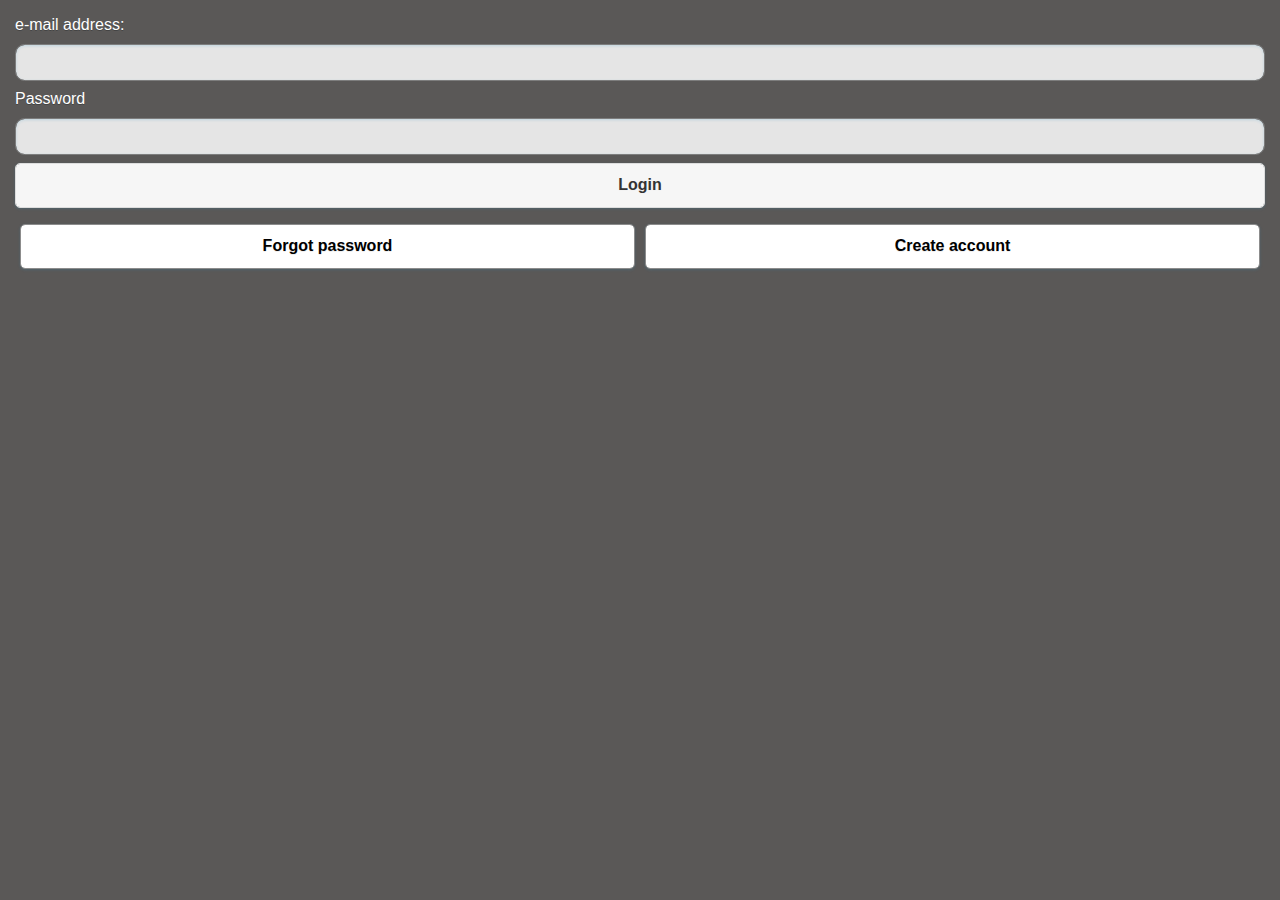
<file: apps/TripsTalker/android/native/assets/www/default/index.html>
<!DOCTYPE HTML><html>
    <head>
        <META http-equiv="Content-Type" content="text/html; charset=UTF-8">
        <meta charset="UTF-8">
        <title>TripsTalker</title>
        <meta content="width=device-width, initial-scale=1.0, maximum-scale=1.0, minimum-scale=1.0, user-scalable=0" name="viewport">
<!--
    			<link rel="shortcut icon" href="images/favicon.png">
    			<link rel="apple-touch-icon" href="images/apple-touch-icon.png"> 
    		-->
        <link href="worklight/worklight.css" rel="stylesheet">
        <link href="jqueryMobile/jquery.mobile-1.4.3.css" rel="stylesheet">
        <link href="css/main.css" rel="stylesheet">
        <link href="css/themes/myTrialTheme.css" rel="stylesheet">
        <link href="css/themes/jquery.mobile.icons.min.css" rel="stylesheet">
        <script>
		// Define WL namespace.
		var WL = WL ? WL : {};
		/**
		 * WLClient configuration variables.
		 * Values are injected by the deployer that packs the gadget.
		 */
		WL.StaticAppProps = {
   "APP_DISPLAY_NAME": "TripsTalker",
   "APP_ID": "TripsTalker",
   "APP_SERVICES_URL": "\/apps\/services\/",
   "APP_VERSION": "1.0",
   "ENVIRONMENT": "android",
   "LOGIN_DISPLAY_TYPE": "embedded",
   "WORKLIGHT_NATIVE_VERSION": "1356647314",
   "WORKLIGHT_PLATFORM_VERSION": "6.2.0.00.20140825-1637",
   "WORKLIGHT_ROOT_URL": "\/apps\/services\/api\/TripsTalker\/android\/"
};</script>
		<script src="worklight/cordova.js"></script>
		<script src="worklight/wljq.js"></script>
		<script src="worklight/worklight.js"></script>
		<script src="worklight/checksum.js"></script>
		<script>
	window.$ = window.jQuery = WLJQ;
</script>
<script src="jqueryMobile/jquery.mobile-1.4.3.js"></script>
    </head>
    <body style="display: none;">
        <div data-role="page" id="login">
            <div data-role="content" style="padding: 15px">
                <form id="login0" onSubmit="javascript:loginClick(this.login_email0.value,this.login_password.value);">
                    <label for="login_email0">e-mail address: </label> <input id="login_email0" name="login_email0" type="text"> <label for="login_password">Password</label> <input id="login_password" name="login_password" type="password">
				<button data-role="button" data-theme="b" type="submit">Login</button>
                </form>
                <div class="ui-grid-a">
                    <div class="ui-block-a">
                        <a data-mini="true" data-role="button" href="#reset_password">Forgot
						password</a>
                    </div>
                    <div class="ui-block-b">
                        <a data-mini="true" data-role="button" href="#register">Create
						account</a>
                    </div>
                </div>
            </div>
        </div>
        <div data-role="page" id="reset_password">
            <div data-role="content" style="padding: 15px">
                <form action="" id="login0">
                    <label for="login_email">e-mail address: </label> <input id="login_email0" name="login_email" type="text">
				<button data-role="button" data-theme="b" type="submit">Reset
					Password</button>
                </form>
            </div>
        </div>
        <div data-role="page" id="register">
            <div data-role="content">
                <form action="" id="form">
                    <label for="register_email">e-mail address: </label> <input id="register_email" name="register_email" type="text"> <label for="register_first_name">First name: </label> <input id="register_first_name" name="register_first_name" type="text"> <label for="register_last_name">Last name: </label> <input id="register_last_name" name="register_last_name" type="text"> <label for="register_password">Password:</label> <input id="register_password" name="register_password" type="password"> <label for="register_repeat_password">Repeat password:</label> <input id="register_repeat_password" name="register_repeat_password" type="password">
                    <div class="ui-grid-a">
                        <div class="ui-block-a">
                            <button data-role="button" data-theme="b" type="submit">Register</button>
                        </div>
                        <div class="ui-block-b">
                            <button data-role="button" type="reset">Cancel</button>
                        </div>
                    </div>
                </form>
            </div>
        </div>
        <div data-role="page" id="main">
            <div data-role="content" style="padding: 15px">
                <div data-role="navbar">
                    <ul>
                        <li>
                            <a href="#page1">Page 1</a>
                        </li>
                        <li>
                            <a href="#page2">Page 2</a>
                        </li>
                        <li>
                            <a href="#page3">Page 3</a>
                        </li>
                    </ul>
                </div>
            </div>
        </div>
        <div data-add-back-btn="true" data-role="page" id="page1">
            <div data-position="fixed" data-role="header">
                <h3>Page 1</h3>
            </div>
            <div data-role="content" style="padding: 15px"></div>
        </div>
        <div data-add-back-btn="true" data-role="page" id="page2">
            <div data-position="fixed" data-role="header">
                <h3>Page 2</h3>
            </div>
            <div data-role="content" style="padding: 15px"></div>
        </div>
        <div data-add-back-btn="true" data-role="page" id="page3">
            <div data-position="fixed" data-role="header">
                <h3>Page 3</h3>
            </div>
            <div data-role="content" style="padding: 15px"></div>
        </div>
        <script src="js/initOptions.js"></script>
	<script src="js/main.js"></script>
	<script src="js/messages.js"></script>
    </body>
</html>
</file>
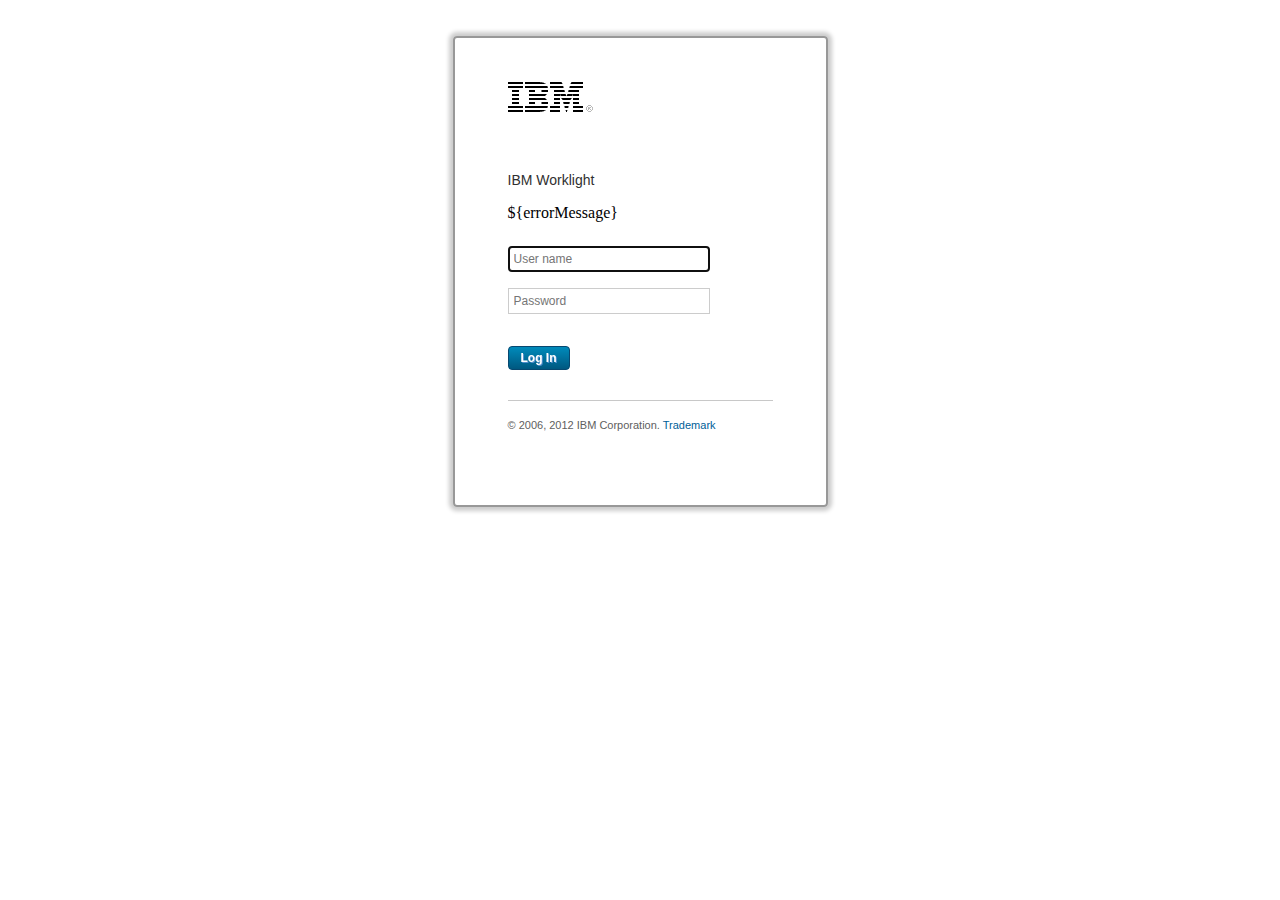
<file: server/conf/login.html>
<!DOCTYPE HTML>
		<!-- Licensed Materials - Property of IBM
			 5725-I43 (C) Copyright IBM Corp. 2006, 2013. All Rights Reserved.
			 US Government Users Restricted Rights - Use, duplication or
             disclosure restricted by GSA ADP Schedule Contract with IBM Corp. -->	
<html>
	<head>
		<meta charset="UTF-8" />
		<meta name="viewport" content="width=device-width" />
		<title>Login</title>
		<style>
			html, body {
				margin: 0 auto;
				padding: 0;
				text-align: center;
			}
			
			#authenticatorLoginFormWrapper {
				border: 2px solid #989898;
				border-radius: 4px;
				-moz-box-shadow: 0 0 4px 4px #ccc;
				-webkit-box-shadow: 0 0 4px 4px #ccc;
				box-shadow: 0 0 4px 4px #ccc;
				display: inline-block;
				margin: 36px 0 0;
				padding: 44px 53px;
				text-align: left;
				width: 265px;
			}
			
			#authenticatorLoginFormWrapper h1 {
				background-image:url('[data-uri]%3D%3D');
				height:30px;
				margin: 0;
				overflow: hidden;
				padding: 0;
				text-indent: 100%;
				white-space: nowrap;
				width: 85px;
			}
			
			#authenticatorLoginFormWrapper h2 {
				color: #303030;
				font-family: arial,helvetica,sans-serif;
				font-size: 14px;
				font-weight: normal;
				margin: 0;
				padding: 60px 0 0;
			}
			
			#authenticatorLoginFormWrapper form {
			
			}
			
			#authenticatorLoginFormWrapper form label {
				display: none;
			}
			
			#authenticatorLoginFormWrapper form input {
				border: 1px solid #ccc;
				color: #707070;
				font-family: arial, helvetica, sans-serif;
				font-size: 12px;
				font-weight: normal;
				margin: 8px 0;
				padding: 5px;
				width: 190px;
			}
			
			#authenticatorLoginFormWrapper form input#login {
				background: -moz-linear-gradient(center top, #0088b8 5%, #005880 100%);
				background: -webkit-gradient(linear, left top, left bottom, color-stop(0.05, #0088b8), color-stop(1, #005880));
				filter: progid:DXImageTransform.Microsoft.gradient(startColorstr='#0088b8', endColorstr='#005880');
				background-color: #0088b8;
				border: 1px solid #084870;
				-moz-border-radius: 6px;
				-webkit-border-radius: 6px;
				border-radius: 4px;
				color: #fff;
				display: inline-block;
				font-family: arial, helvetica, sans-serif;
				font-size: 12px;
				font-weight: bold;
				margin: 24px 0 0 0;
				padding: 4px 12px;
				text-shadow: 1px 1px 0px #528ecc;
				width: auto;
			}
			
			#authenticatorLoginFormWrapper form input#login:hover {
				background: -moz-linear-gradient(center top, #005880 5%, #0088b8 100%);
				background: -webkit-gradient(linear, left top, left bottom, color-stop(0.05, #005880), color-stop(1, #0088b8));
				filter: progid:DXImageTransform.Microsoft.gradient(startColorstr='#005880', endColorstr='#0088b8');
				background-color: #005880;
			}
			
			#authenticatorLoginFormWrapper form input#login:active {
				position: relative;
				top: 1px;
			}
			
			#authenticatorLoginFormWrapper #copyright {
				border-top: 1px solid #c8c8c8;
				color: #606060;
				font-family: arial, helvetica, sans-serif;
				font-size: 11px;
				margin: 30px 0;
				padding: 18px 0 0;
			}
			
			#authenticatorLoginFormWrapper #copyright a {
				color: #006098;
				text-decoration: none;
			}
		</style>
	</head>
	<body onload="isPopup(); setFocus();">
		<div id="authenticatorLoginFormWrapper">
			<h1>IBM</h1>
			<h2>IBM Worklight</h2>
			<form method="post" action="j_security_check">
				<p id="error">${errorMessage}</p>
				<label for="j_username">User name:</label>
				<input type="text" id="j_username" name="j_username" placeholder="User name" />
				<br />
				<label for="j_password">Password:</label>
				<input type="password" id="j_password" name="j_password" placeholder="Password" />
				<br />
				<input type="submit" id="login" name="login" value="Log In" />
			</form>
			<p id="copyright">&copy; 2006, 2012 IBM Corporation. <a href="#" target="_blank">Trademark</a></p>
		</div>
		<script>
			function createCookie(name, value, days) {
				var expires = '',
					date;
				if (days) {
					date = new Date();
					date.setTime(date.getTime() + (days * 24 * 60 * 60 * 1000));
					expires += '; expires=' + date.toGMTString();
				}
				document.cookie = name + '=' + value + expires + '; path=/';
			}
			
			function readCookie(name) {
				var nameEQ = name + '=',
					i,
					ca = document.cookie.split(';'),
					c;
				for (i = 0; i < ca.length; i++) {
					c = ca[i];
					while (c.charAt(0) == ' ') {
						c = c.substring(1, c.length);
					}
					if (c.indexOf(nameEQ) == 0) {
						return c.substring(nameEQ.length, c.length);
					}
				}
				return null;
			}
			
			function eraseCookie(name) {
				createCookie(name, '', -1);
			}
			
			function areCookiesEnabled() {
				var r = false;
				createCookie('testing', 'Hello', 1);
				if (readCookie('testing') != null) {
					r = true;
					eraseCookie('testing');
				}
				return r;
			}
			
			function isPopup() {
				var POPUP_INDICATOR = 'action=popup';
				if (window.location.search.indexOf(POPUP_INDICATOR) > 0) {
					document.getElementById('authenticatorLoginFormWrapper').className = 'isPopup';
				}
			}
			
			function setFocus() {
				document.getElementById('j_username').focus();
			}
			
			if (!areCookiesEnabled()) {
				alert('Cookies are currently disabled in your browser settings. Please enable them and reload the page.');
			}
		</script>
	</body>
</html>
</file>
<file: apps/TripsTalker/android/native/assets/www/default/worklight/worklight.css>
/* Stylesheet content from worklight/worklight.css in JS Resources */
/*
* Licensed Materials - Property of IBM
* 5725-I43 (C) Copyright IBM Corp. 2006, 2013. All Rights Reserved.
* US Government Users Restricted Rights - Use, duplication or
* disclosure restricted by GSA ADP Schedule Contract with IBM Corp.
*/

/* Copyright (C) Worklight Ltd. 2006-2012.  All rights reserved. */

ol, ul {
	list-style: none;
}

blockquote, q {
	quotes: none;
}

blockquote:before, blockquote:after,
	q:before, q:after {
	content: '';
	content: none;
}

a, button {
	cursor: pointer;
}

.show {
	display: inherit;
}

.hide {
	display: none !important;
}

.clear {
	clear: both;
}

.floatLeft {
	float: left;
}

.floatRight {
	float: right;
}

.strong {
	font-weight: bold;
}

.rtl {
	direction: rtl;
	text-align: right;
}

.ltr {
	direction: ltr;
	text-align: left;
}

.center {
	text-align: center;
}

.max {
	height: 100%;
	width: 100%;
}

/******************************** END BASE CSS ***********************************/

body {
	position: relative;
}

#blockOuter {
	width: 100%;
	background: #fff;
	color: inherit;
	overflow: hidden;
	position: absolute;
	z-index: 110;  /* Must be bigger than authenticator z-index (100). */
	left: 0;
	top: 0;
	height: 100%;
}

/* The id is set in the upgrade version in messages.js */
#downloadNewVersion {
	cursor: pointer;
	text-decoration: underline;
	color: #0000ff;
}

#auth {
	display: none;
	position: relative;
	height: 100%;
	width: 100%;
}

#diagnostic {
	background-color: white;
	-webkit-tap-highlight-color: rgba(0,0,0,0);	
}

.diagnosticTable td {
	border-width: 1px;
	border-style: solid;
	border-color: black;
	font-size: 16px;
	padding: 2px;
	color : black;
	width: 50%;
	word-break: break-all;
}

.diagnosticButtons {
	font-size:12px;
	height:40px;
	width: 93.5px;
	font-weight: normal;
	margin: 5px;
}

/* Start styling for the modal window */
#WLdialogContainer {
	position: static;
}

#WLdialogOverlay {
	background: #fff;
	height: 100%;
	left: 0;
	-ms-filter:"progid:DXImageTransform.Microsoft.Alpha(Opacity=50)";
	filter: alpha(opacity=50);
	-moz-opacity:0.5;
	-khtml-opacity: 0.5;
	opacity: 0.5;
	position: absolute;
	position: fixed;
	text-align: center;
	top: 0;
	width: 100%;
	z-index: 16777269;
}

#WLdialog {
	background: #fff;
	border: 1px solid #ccc;
	-moz-border-radius: 10px;
	-webkit-border-radius: 10px;
	-o-border-radius: 10px;
	border-radius: 10px;
	font-family: helvetica, arial, sans-serif;
	font-size: 12px;
	margin: 0 auto;
	padding: 5px;
	position: absolute;
	position: fixed;
	width: 280px;
	z-index: 16777270;
}

#WLdialogTitle {
	font-size: 14px;
	font-weight: bold;
	padding: 5px;
	text-align: center;
}

#WLdialogBody {
	margin: 5px 0;
	min-height: 48px;
}

#WLdialog button {
	margin: 0 5px;
}
/* End styling for the modal window */

/* Start styling for the busy modal window */
#WLbusyContainer {
	position: static;
}

#WLbusyOverlay {
	background: #fff;
	height: 100%;
	left: 0;
	-ms-filter:"progid:DXImageTransform.Microsoft.Alpha(Opacity=50)";
	filter: alpha(opacity=50);
	-moz-opacity:0.5;
	-o-opacity: 0.5;
	opacity: 0.5;
	position: absolute;
	top: 0;
	width: 100%;
	z-index: 9998;
}

#WLbusy {
	background: #fff;
	border: 1px solid #ccc;
	-moz-border-radius: 10px;
	-webkit-border-radius: 10px;
	-o-border-radius: 10px;
	border-radius: 10px;
	margin: 0 auto;
	overflow: hidden;
	padding: 5px;
	position: absolute;
	width: 240px;
	z-index: 9999;
}

#WLbusyTitle {
	color: #000;
	font-family: helvetica, arial, sans-serif;
	font-size: 14px;
	font-weight: bold;
	line-height: 14px;
	padding: 5px;
	text-align: center;
}

/* End styling for the busy modal window */

html, body {
    overflow: visible;
}

/**
* Css for the tab bar. 
* The HTML structure is like the fo:
* <div>
*	<ul class=">
*		<li>
*			<span></span>
*		</li>
*			<span></span>
*		<li>
*			<span></span>
*		</li>
*	</ul>
*/
.tabBar {
	position : fixed; 
	border-bottom: 3px solid #CBCBCB;
	display: block;
	height:63px;
	list-style-type: none;
	width: 100%;
	background-color: black;
	margin: 0;
	padding: 0;
	-webkit-touch-callout: none;
	-webkit-tap-highlight-color: rgba(0,0,0,0);
	-webkit-user-select: text;   
	z-index: 99999;   
	top: 0px; 
	left: 0px; 
}

.tabItem {
	background: -webkit-gradient(linear, left bottom, left top, color-stop(0, #0B0B0D), color-stop(1, #434949));
    cursor: pointer;
	display: block;
	float: left;
	font-family: sans-serif;
	font-size: 14px;
}

.tabItemActive {
	background: -webkit-gradient(linear, left bottom, left top, color-stop(0, #CBCBCB), color-stop(1, #E4E4E4));
	background-repeat: repeat;
}

.tabSpan {
	background: center 5px;
	background-repeat: no-repeat;
	border-left: 1px solid #000;
	border-right: 1px solid #000;
	color: #FFFFFF;
	line-height: 111px;
	display: block;
	overflow: hidden;
	height: 63px;
	text-align: center;
}

.tabItemActive .tabSpan {
	color: #9C9A9C;
	font-size: 14px;
	font-family: sans-serif;
}

.tabDisabled {
     filter: alpha(opacity=50);
     opacity: .50;
}

.tabTouch {
     background: -webkit-gradient(linear, left bottom, left top, color-stop(0, #FF9900), color-stop(1, #FFCA00));
}

.tabBarTouch {
	border-bottom: 3px solid #FF9900;
}
</file>
<file: apps/TripsTalker/android/native/assets/www/default/css/main.css>
/* Stylesheet content from css/main.css in folder common */

/* Stylesheet content from css/main.css in folder android */

/* this CSS file extends the application CSS file found under common\css */
</file>
<file: apps/TripsTalker/android/native/assets/www/default/css/themes/myTrialTheme.css>
/* Stylesheet content from css/themes/myTrialTheme.css in folder common */
/*!
* jQuery Mobile 1.4.3
* Git HEAD hash: b9c6473e3d90af26570e6f14e5a0307897ab385c <> Date: Tue Jul 1 2014 15:37:36 UTC
* http://jquerymobile.com
*
* Copyright 2010, 2014 jQuery Foundation, Inc. and othercontributors
* Released under the MIT license.
* http://jquery.org/license
*
*/


/* Globals */
/* Font
-----------------------------------------------------------------------------------------------------------*/
html {
	font-size: 100%;
}
body,
input,
select,
textarea,
button,
.ui-btn {
	font-size: 1em;
	line-height: 1.3;
	   font-family: sans-serif /*{global-font-family}*/;
}
legend,
.ui-input-text input,
.ui-input-search input {
	color: inherit;
	text-shadow: inherit;
}
/* Form labels (overrides font-weight bold in bars, and mini font-size) */
.ui-mobile label,
div.ui-controlgroup-label {
	font-weight: normal;
	font-size: 16px;
}
/* Separators
-----------------------------------------------------------------------------------------------------------*/
/* Field contain separator (< 28em) */
.ui-field-contain {
	border-bottom-color: #828282;
	border-bottom-color: rgba(0,0,0,.15);
	border-bottom-width: 1px;
	border-bottom-style: solid;
}
/* Table opt-in classes: strokes between each row, and alternating row stripes */
/* Classes table-stroke and table-stripe are deprecated in 1.4. */
.table-stroke thead th,
.table-stripe thead th,
.table-stripe tbody tr:last-child {
	border-bottom: 1px solid #d6d6d6; /* non-RGBA fallback */
	border-bottom: 1px solid rgba(0,0,0,.1);
}
.table-stroke tbody th,
.table-stroke tbody td {
	border-bottom: 1px solid #e6e6e6; /* non-RGBA fallback  */
	border-bottom: 1px solid rgba(0,0,0,.05);
}
.table-stripe.table-stroke tbody tr:last-child th,
.table-stripe.table-stroke tbody tr:last-child td {
	border-bottom: 0;
}
.table-stripe tbody tr:nth-child(odd) td,
.table-stripe tbody tr:nth-child(odd) th {
	background-color: #eeeeee; /* non-RGBA fallback  */
	background-color: rgba(0,0,0,.04);
}
/* Buttons
-----------------------------------------------------------------------------------------------------------*/
.ui-btn,
label.ui-btn {
	font-weight: bold;
	border-width: 1px;
	border-style: solid;
}
.ui-btn {
	text-decoration: none !important;
}
.ui-btn-active {
	cursor: pointer;
}
/* Corner rounding
-----------------------------------------------------------------------------------------------------------*/
/* Class ui-btn-corner-all deprecated in 1.4 */
.ui-corner-all {
	-webkit-border-radius: .6em /*{global-radii-blocks}*/;
	border-radius: .6em /*{global-radii-blocks}*/;
}
/* Buttons */
.ui-btn-corner-all,
.ui-btn.ui-corner-all,
/* Slider track */
.ui-slider-track.ui-corner-all,
/* Flipswitch */
.ui-flipswitch.ui-corner-all,
/* Count bubble */
.ui-li-count {
	-webkit-border-radius: .3125em /*{global-radii-buttons}*/;
	border-radius: .3125em /*{global-radii-buttons}*/;
}
/* Icon-only buttons */
.ui-btn-icon-notext.ui-btn-corner-all,
.ui-btn-icon-notext.ui-corner-all {
	-webkit-border-radius: 1em;
	border-radius: 1em;
}
/* Radius clip workaround for cleaning up corner trapping */
.ui-btn-corner-all,
.ui-corner-all {
	-webkit-background-clip: padding;
	background-clip: padding-box;
}
/* Popup arrow */
.ui-popup.ui-corner-all > .ui-popup-arrow-guide {
	left: .6em /*{global-radii-blocks}*/;
	right: .6em /*{global-radii-blocks}*/;
	top: .6em /*{global-radii-blocks}*/;
	bottom: .6em /*{global-radii-blocks}*/;
}
/* Shadow
-----------------------------------------------------------------------------------------------------------*/
.ui-shadow {
	-webkit-box-shadow: 0 1px 3px /*{global-box-shadow-size}*/ rgba(43,152,198,0.2) /*{global-box-shadow-color}*/;
	-moz-box-shadow: 0 1px 3px /*{global-box-shadow-size}*/ rgba(43,152,198,0.2) /*{global-box-shadow-color}*/;
	box-shadow: 0 1px 3px /*{global-box-shadow-size}*/ rgba(43,152,198,0.2) /*{global-box-shadow-color}*/;
}
.ui-shadow-inset {
	-webkit-box-shadow: inset 0 1px 3px /*{global-box-shadow-size}*/ rgba(43,152,198,0.2) /*{global-box-shadow-color}*/;
	-moz-box-shadow: inset 0 1px 3px /*{global-box-shadow-size}*/ rgba(43,152,198,0.2) /*{global-box-shadow-color}*/;
	box-shadow: inset 0 1px 3px /*{global-box-shadow-size}*/ rgba(43,152,198,0.2) /*{global-box-shadow-color}*/;
}
.ui-overlay-shadow {
	-webkit-box-shadow: 0 0 12px 		rgba(0,0,0,.6);
	-moz-box-shadow: 0 0 12px 			rgba(0,0,0,.6);
	box-shadow: 0 0 12px 				rgba(0,0,0,.6);
}
/* Icons
-----------------------------------------------------------------------------------------------------------*/
.ui-btn-icon-left:after,
.ui-btn-icon-right:after,
.ui-btn-icon-top:after,
.ui-btn-icon-bottom:after,
.ui-btn-icon-notext:after {
	background-color: #3388cc /*{global-icon-color}*/;
	background-color: rgba(51,136,204,0.6) /*{global-icon-disc}*/;
	background-position: center center;
	background-repeat: no-repeat;
	-webkit-border-radius: 1em;
	border-radius: 1em;
}
/* Alt icons */
.ui-alt-icon.ui-btn:after,
.ui-alt-icon .ui-btn:after,
html .ui-alt-icon.ui-checkbox-off:after,
html .ui-alt-icon.ui-radio-off:after,
html .ui-alt-icon .ui-checkbox-off:after,
html .ui-alt-icon .ui-radio-off:after {
	background-color: #3388cc /*{global-icon-color}*/;
	background-color: rgba(51,136,204,0.6) /*{global-icon-disc}*/;
}
/* No disc */
.ui-nodisc-icon.ui-btn:after,
.ui-nodisc-icon .ui-btn:after {
	background-color: transparent;
}
/* Icon shadow */
.ui-shadow-icon.ui-btn:after,
.ui-shadow-icon .ui-btn:after {
	-webkit-box-shadow: 0 1px 0 rgba(255,255,255,.4) /*{global-icon-shadow}*/;
	-moz-box-shadow: 0 1px 0 rgba(255,255,255,.4) /*{global-icon-shadow}*/;
	box-shadow: 0 1px 0 rgba(255,255,255,.4) /*{global-icon-shadow}*/;
}
/* Checkbox and radio */
.ui-btn.ui-checkbox-off:after,
.ui-btn.ui-checkbox-on:after,
.ui-btn.ui-radio-off:after,
.ui-btn.ui-radio-on:after {
	display: block;
	width: 18px;
	height: 18px;
	margin: -9px 2px 0 2px;
}
.ui-checkbox-off:after,
.ui-btn.ui-radio-off:after {
	filter: Alpha(Opacity=30);
	opacity: .3;
}
.ui-btn.ui-checkbox-off:after,
.ui-btn.ui-checkbox-on:after {
	-webkit-border-radius: .1875em;
	border-radius: .1875em;
}
.ui-btn.ui-checkbox-off:after {
	background-color: #666;
	background-color: rgba(0,0,0,.3);
}
.ui-radio .ui-btn.ui-radio-on:after {
	background-image: none;
	background-color: #fff;
	width: 8px;
	height: 8px;
	border-width: 5px;
	border-style: solid; 
}
.ui-alt-icon.ui-btn.ui-radio-on:after,
.ui-alt-icon .ui-btn.ui-radio-on:after {
	background-color: #000;
}
/* Loader */
.ui-icon-loading {
	background: url("images/ajax-loader.gif");
	background-size: 2.875em 2.875em;
}
/* Swatches */
/* A
-----------------------------------------------------------------------------------------------------------*/
/* Bar: Toolbars, dividers, slider track */
.ui-bar-a,
.ui-page-theme-a .ui-bar-inherit,
html .ui-bar-a .ui-bar-inherit,
html .ui-body-a .ui-bar-inherit,
html body .ui-group-theme-a .ui-bar-inherit {
	background-color: #000000 /*{a-bar-background-color}*/;
	border-color: #545454 /*{a-bar-border}*/;
	color: #ffffff /*{a-bar-color}*/;
	text-shadow: 0 /*{a-bar-shadow-x}*/ 1px /*{a-bar-shadow-y}*/ 0 /*{a-bar-shadow-radius}*/ #444444 /*{a-bar-shadow-color}*/;
	font-weight: bold;
}
.ui-bar-a {
	border-width: 1px;
	border-style: solid;
}
/* Page and overlay */
.ui-overlay-a,
.ui-page-theme-a,
.ui-page-theme-a .ui-panel-wrapper {
	background-color: #5a5857 /*{a-page-background-color}*/;
	border-color: #5a5857 /*{a-page-border}*/;
	color: #ffffff /*{a-page-color}*/;
	text-shadow: 0 /*{a-page-shadow-x}*/ 1px /*{a-page-shadow-y}*/ 0 /*{a-page-shadow-radius}*/ #444444 /*{a-page-shadow-color}*/;
}
/* Body: Read-only lists, text inputs, collapsible content */
.ui-body-a,
.ui-page-theme-a .ui-body-inherit,
html .ui-bar-a .ui-body-inherit,
html .ui-body-a .ui-body-inherit,
html body .ui-group-theme-a .ui-body-inherit,
html .ui-panel-page-container-a {
	background-color: #e5e5e5 /*{a-body-background-color}*/;
	border-color: #7d7d7d /*{a-body-border}*/;
	color: #000000 /*{a-body-color}*/;
	text-shadow: 0 /*{a-body-shadow-x}*/ 1px /*{a-body-shadow-y}*/ 0 /*{a-body-shadow-radius}*/ #eeeeee /*{a-body-shadow-color}*/;
}
.ui-body-a {
	border-width: 1px;
	border-style: solid;
}
/* Links */
.ui-page-theme-a a,
html .ui-bar-a a,
html .ui-body-a a,
html body .ui-group-theme-a a {
	color: #3388cc /*{a-link-color}*/;
	font-weight: bold;
}
.ui-page-theme-a a:visited,
html .ui-bar-a a:visited,
html .ui-body-a a:visited,
html body .ui-group-theme-a a:visited {
    color: #3388cc /*{a-link-visited}*/;
}
.ui-page-theme-a a:hover,
html .ui-bar-a a:hover,
html .ui-body-a a:hover,
html body .ui-group-theme-a a:hover {
	color: #005599 /*{a-link-hover}*/;
}
.ui-page-theme-a a:active,
html .ui-bar-a a:active,
html .ui-body-a a:active,
html body .ui-group-theme-a a:active {
	color: #005599 /*{a-link-active}*/;
}
/* Button up */
.ui-page-theme-a .ui-btn,
html .ui-bar-a .ui-btn,
html .ui-body-a .ui-btn,
html body .ui-group-theme-a .ui-btn,
html head + body .ui-btn.ui-btn-a,
/* Button visited */
.ui-page-theme-a .ui-btn:visited,
html .ui-bar-a .ui-btn:visited,
html .ui-body-a .ui-btn:visited,
html body .ui-group-theme-a .ui-btn:visited,
html head + body .ui-btn.ui-btn-a:visited {
	background-color: #ffffff /*{a-bup-background-color}*/;
	border-color: #8c8c8c /*{a-bup-border}*/;
	color: #000000 /*{a-bup-color}*/;
	text-shadow: 0 /*{a-bup-shadow-x}*/ 1px /*{a-bup-shadow-y}*/ 0 /*{a-bup-shadow-radius}*/ #eeeeee /*{a-bup-shadow-color}*/;
}
/* Button hover */
.ui-page-theme-a .ui-btn:hover,
html .ui-bar-a .ui-btn:hover,
html .ui-body-a .ui-btn:hover,
html body .ui-group-theme-a .ui-btn:hover,
html head + body .ui-btn.ui-btn-a:hover {
	background-color: #FFFFFF /*{a-bhover-background-color}*/;
	border-color: #8c8c8c /*{a-bhover-border}*/;
	color: #000000 /*{a-bhover-color}*/;
	text-shadow: 0 /*{a-bhover-shadow-x}*/ 1px /*{a-bhover-shadow-y}*/ 0 /*{a-bhover-shadow-radius}*/ #eeeeee /*{a-bhover-shadow-color}*/;
}
/* Button down */
.ui-page-theme-a .ui-btn:active,
html .ui-bar-a .ui-btn:active,
html .ui-body-a .ui-btn:active,
html body .ui-group-theme-a .ui-btn:active,
html head + body .ui-btn.ui-btn-a:active {
	background-color: #FFFFFF /*{a-bdown-background-color}*/;
	border-color: #8c8c8c /*{a-bdown-border}*/;
	color: #000000 /*{a-bdown-color}*/;
	text-shadow: 0 /*{a-bdown-shadow-x}*/ 1px /*{a-bdown-shadow-y}*/ 0 /*{a-bdown-shadow-radius}*/ #eeeeee /*{a-bdown-shadow-color}*/;
}
/* Active button */
.ui-page-theme-a .ui-btn.ui-btn-active,
html .ui-bar-a .ui-btn.ui-btn-active,
html .ui-body-a .ui-btn.ui-btn-active,
html body .ui-group-theme-a .ui-btn.ui-btn-active,
html head + body .ui-btn.ui-btn-a.ui-btn-active,
/* Active checkbox icon */
.ui-page-theme-a .ui-checkbox-on:after,
html .ui-bar-a .ui-checkbox-on:after,
html .ui-body-a .ui-checkbox-on:after,
html body .ui-group-theme-a .ui-checkbox-on:after,
.ui-btn.ui-checkbox-on.ui-btn-a:after,
/* Active flipswitch background */
.ui-page-theme-a .ui-flipswitch-active,
html .ui-bar-a .ui-flipswitch-active,
html .ui-body-a .ui-flipswitch-active,
html body .ui-group-theme-a .ui-flipswitch-active,
html body .ui-flipswitch.ui-bar-a.ui-flipswitch-active,
/* Active slider track */
.ui-page-theme-a .ui-slider-track .ui-btn-active,
html .ui-bar-a .ui-slider-track .ui-btn-active,
html .ui-body-a .ui-slider-track .ui-btn-active,
html body .ui-group-theme-a .ui-slider-track .ui-btn-active,
html body div.ui-slider-track.ui-body-a .ui-btn-active {
	background-color: #3388cc /*{a-active-background-color}*/;
	border-color: #17536c /*{a-active-border}*/;
	color: #ffffff /*{a-active-color}*/;
	text-shadow: 0 /*{a-active-shadow-x}*/ 1px /*{a-active-shadow-y}*/ 0 /*{a-active-shadow-radius}*/ #444444 /*{a-active-shadow-color}*/;
}
/* Active radio button icon */
.ui-page-theme-a .ui-radio-on:after,
html .ui-bar-a .ui-radio-on:after,
html .ui-body-a .ui-radio-on:after,
html body .ui-group-theme-a .ui-radio-on:after,
.ui-btn.ui-radio-on.ui-btn-a:after {
	border-color: #3388cc /*{a-active-background-color}*/;
}
/* Focus */
.ui-page-theme-a .ui-btn:focus,
html .ui-bar-a .ui-btn:focus,
html .ui-body-a .ui-btn:focus,
html body .ui-group-theme-a .ui-btn:focus,
html head + body .ui-btn.ui-btn-a:focus,
/* Focus buttons and text inputs with div wrap */
.ui-page-theme-a .ui-focus,
html .ui-bar-a .ui-focus,
html .ui-body-a .ui-focus,
html body .ui-group-theme-a .ui-focus,
html head + body .ui-btn-a.ui-focus,
html head + body .ui-body-a.ui-focus {
	-webkit-box-shadow: 0 0 12px #3388cc /*{a-active-background-color}*/;
	-moz-box-shadow: 0 0 12px #3388cc /*{a-active-background-color}*/;
	box-shadow: 0 0 12px #3388cc /*{a-active-background-color}*/;
}
/* B
-----------------------------------------------------------------------------------------------------------*/
/* Bar: Toolbars, dividers, slider track */
.ui-bar-b,
.ui-page-theme-b .ui-bar-inherit,
html .ui-bar-b .ui-bar-inherit,
html .ui-body-b .ui-bar-inherit,
html body .ui-group-theme-b .ui-bar-inherit {
	background-color: #e9e9e9 /*{b-bar-background-color}*/;
	border-color: #dddddd /*{b-bar-border}*/;
	color: #333333 /*{b-bar-color}*/;
	text-shadow: 0 /*{b-bar-shadow-x}*/ 1px /*{b-bar-shadow-y}*/ 0 /*{b-bar-shadow-radius}*/ #eeeeee /*{b-bar-shadow-color}*/;
	font-weight: bold;
}
.ui-bar-b {
	border-width: 1px;
	border-style: solid;
}
/* Page and overlay */
.ui-overlay-b,
.ui-page-theme-b,
.ui-page-theme-b .ui-panel-wrapper {
	background-color: #f9f9f9 /*{b-page-background-color}*/;
	border-color: #bbbbbb /*{b-page-border}*/;
	color: #333333 /*{b-page-color}*/;
	text-shadow: 0 /*{b-page-shadow-x}*/ 1px /*{b-page-shadow-y}*/ 0 /*{b-page-shadow-radius}*/ #f3f3f3 /*{b-page-shadow-color}*/;
}
/* Body: Read-only lists, text inputs, collapsible content */
.ui-body-b,
.ui-page-theme-b .ui-body-inherit,
html .ui-bar-b .ui-body-inherit,
html .ui-body-b .ui-body-inherit,
html body .ui-group-theme-b .ui-body-inherit,
html .ui-panel-page-container-b {
	background-color: #ffffff /*{b-body-background-color}*/;
	border-color: #dddddd /*{b-body-border}*/;
	color: #333333 /*{b-body-color}*/;
	text-shadow: 0 /*{b-body-shadow-x}*/ 1px /*{b-body-shadow-y}*/ 0 /*{b-body-shadow-radius}*/ #f3f3f3 /*{b-body-shadow-color}*/;
}
.ui-body-b {
	border-width: 1px;
	border-style: solid;
}
/* Links */
.ui-page-theme-b a,
html .ui-bar-b a,
html .ui-body-b a,
html body .ui-group-theme-b a {
	color: #3388cc /*{b-link-color}*/;
	font-weight: bold;
}
.ui-page-theme-b a:visited,
html .ui-bar-b a:visited,
html .ui-body-b a:visited,
html body .ui-group-theme-b a:visited {
    color: #3388cc /*{b-link-visited}*/;
}
.ui-page-theme-b a:hover,
html .ui-bar-b a:hover,
html .ui-body-b a:hover,
html body .ui-group-theme-b a:hover {
	color: #005599 /*{b-link-hover}*/;
}
.ui-page-theme-b a:active,
html .ui-bar-b a:active,
html .ui-body-b a:active,
html body .ui-group-theme-b a:active {
	color: #005599 /*{b-link-active}*/;
}
/* Button up */
.ui-page-theme-b .ui-btn,
html .ui-bar-b .ui-btn,
html .ui-body-b .ui-btn,
html body .ui-group-theme-b .ui-btn,
html head + body .ui-btn.ui-btn-b,
/* Button visited */
.ui-page-theme-b .ui-btn:visited,
html .ui-bar-b .ui-btn:visited,
html .ui-body-b .ui-btn:visited,
html body .ui-group-theme-b .ui-btn:visited,
html head + body .ui-btn.ui-btn-b:visited {
	background-color: #f6f6f6 /*{b-bup-background-color}*/;
	border-color: #dddddd /*{b-bup-border}*/;
	color: #333333 /*{b-bup-color}*/;
	text-shadow: 0 /*{b-bup-shadow-x}*/ 1px /*{b-bup-shadow-y}*/ 0 /*{b-bup-shadow-radius}*/ #f3f3f3 /*{b-bup-shadow-color}*/;
}
/* Button hover */
.ui-page-theme-b .ui-btn:hover,
html .ui-bar-b .ui-btn:hover,
html .ui-body-b .ui-btn:hover,
html body .ui-group-theme-b .ui-btn:hover,
html head + body .ui-btn.ui-btn-b:hover {
	background-color: #ededed /*{b-bhover-background-color}*/;
	border-color: #dddddd /*{b-bhover-border}*/;
	color: #333333 /*{b-bhover-color}*/;
	text-shadow: 0 /*{b-bhover-shadow-x}*/ 1px /*{b-bhover-shadow-y}*/ 0 /*{b-bhover-shadow-radius}*/ #f3f3f3 /*{b-bhover-shadow-color}*/;
}
/* Button down */
.ui-page-theme-b .ui-btn:active,
html .ui-bar-b .ui-btn:active,
html .ui-body-b .ui-btn:active,
html body .ui-group-theme-b .ui-btn:active,
html head + body .ui-btn.ui-btn-b:active {
	background-color: #e8e8e8 /*{b-bdown-background-color}*/;
	border-color: #dddddd /*{b-bdown-border}*/;
	color: #333333 /*{b-bdown-color}*/;
	text-shadow: 0 /*{b-bdown-shadow-x}*/ 1px /*{b-bdown-shadow-y}*/ 0 /*{b-bdown-shadow-radius}*/ #f3f3f3 /*{b-bdown-shadow-color}*/;
}
/* Active button */
.ui-page-theme-b .ui-btn.ui-btn-active,
html .ui-bar-b .ui-btn.ui-btn-active,
html .ui-body-b .ui-btn.ui-btn-active,
html body .ui-group-theme-b .ui-btn.ui-btn-active,
html head + body .ui-btn.ui-btn-b.ui-btn-active,
/* Active checkbox icon */
.ui-page-theme-b .ui-checkbox-on:after,
html .ui-bar-b .ui-checkbox-on:after,
html .ui-body-b .ui-checkbox-on:after,
html body .ui-group-theme-b .ui-checkbox-on:after,
.ui-btn.ui-checkbox-on.ui-btn-b:after,
/* Active flipswitch background */
.ui-page-theme-b .ui-flipswitch-active,
html .ui-bar-b .ui-flipswitch-active,
html .ui-body-b .ui-flipswitch-active,
html body .ui-group-theme-b .ui-flipswitch-active,
html body .ui-flipswitch.ui-bar-b.ui-flipswitch-active,
/* Active slider track */
.ui-page-theme-b .ui-slider-track .ui-btn-active,
html .ui-bar-b .ui-slider-track .ui-btn-active,
html .ui-body-b .ui-slider-track .ui-btn-active,
html body .ui-group-theme-b .ui-slider-track .ui-btn-active,
html body div.ui-slider-track.ui-body-b .ui-btn-active {
	background-color: #3388cc /*{b-active-background-color}*/;
	border-color: #3388cc /*{b-active-border}*/;
	color: #ffffff /*{b-active-color}*/;
	text-shadow: 0 /*{b-active-shadow-x}*/ 1px /*{b-active-shadow-y}*/ 0 /*{b-active-shadow-radius}*/ #005599 /*{b-active-shadow-color}*/;
}
/* Active radio button icon */
.ui-page-theme-b .ui-radio-on:after,
html .ui-bar-b .ui-radio-on:after,
html .ui-body-b .ui-radio-on:after,
html body .ui-group-theme-b .ui-radio-on:after,
.ui-btn.ui-radio-on.ui-btn-b:after {
	border-color: #3388cc /*{b-active-background-color}*/;
}
/* Focus */
.ui-page-theme-b .ui-btn:focus,
html .ui-bar-b .ui-btn:focus,
html .ui-body-b .ui-btn:focus,
html body .ui-group-theme-b .ui-btn:focus,
html head + body .ui-btn.ui-btn-b:focus,
/* Focus buttons and text inputs with div wrap */
.ui-page-theme-b .ui-focus,
html .ui-bar-b .ui-focus,
html .ui-body-b .ui-focus,
html body .ui-group-theme-b .ui-focus,
html head + body .ui-btn-b.ui-focus,
html head + body .ui-body-b.ui-focus {
	-webkit-box-shadow: 0 0 12px #3388cc /*{b-active-background-color}*/;
	-moz-box-shadow: 0 0 12px #3388cc /*{b-active-background-color}*/;
	box-shadow: 0 0 12px #3388cc /*{b-active-background-color}*/;
}


/* Structure */
/* Disabled
-----------------------------------------------------------------------------------------------------------*/
/* Class ui-disabled deprecated in 1.4. :disabled not supported by IE8 so we use [disabled] */
.ui-disabled,
.ui-state-disabled,
button[disabled],
.ui-select .ui-btn.ui-state-disabled {
	filter: Alpha(Opacity=30);
	opacity: .3;
	cursor: default !important;
	pointer-events: none;
}
/* Focus state outline
-----------------------------------------------------------------------------------------------------------*/
.ui-btn:focus,
.ui-btn.ui-focus {
	outline: 0;
}
/* Unset box-shadow in browsers that don't do it right */
.ui-noboxshadow .ui-shadow,
.ui-noboxshadow .ui-shadow-inset,
.ui-noboxshadow .ui-overlay-shadow,
.ui-noboxshadow .ui-shadow-icon.ui-btn:after,
.ui-noboxshadow .ui-shadow-icon .ui-btn:after,
.ui-noboxshadow .ui-focus,
.ui-noboxshadow .ui-btn:focus,
.ui-noboxshadow  input:focus,
.ui-noboxshadow .ui-panel {
	-webkit-box-shadow: none !important;
	-moz-box-shadow: none !important;
	box-shadow: none !important;
}
.ui-noboxshadow .ui-btn:focus,
.ui-noboxshadow .ui-focus {
	outline-width: 1px;
	outline-style: auto;
}
</file>
